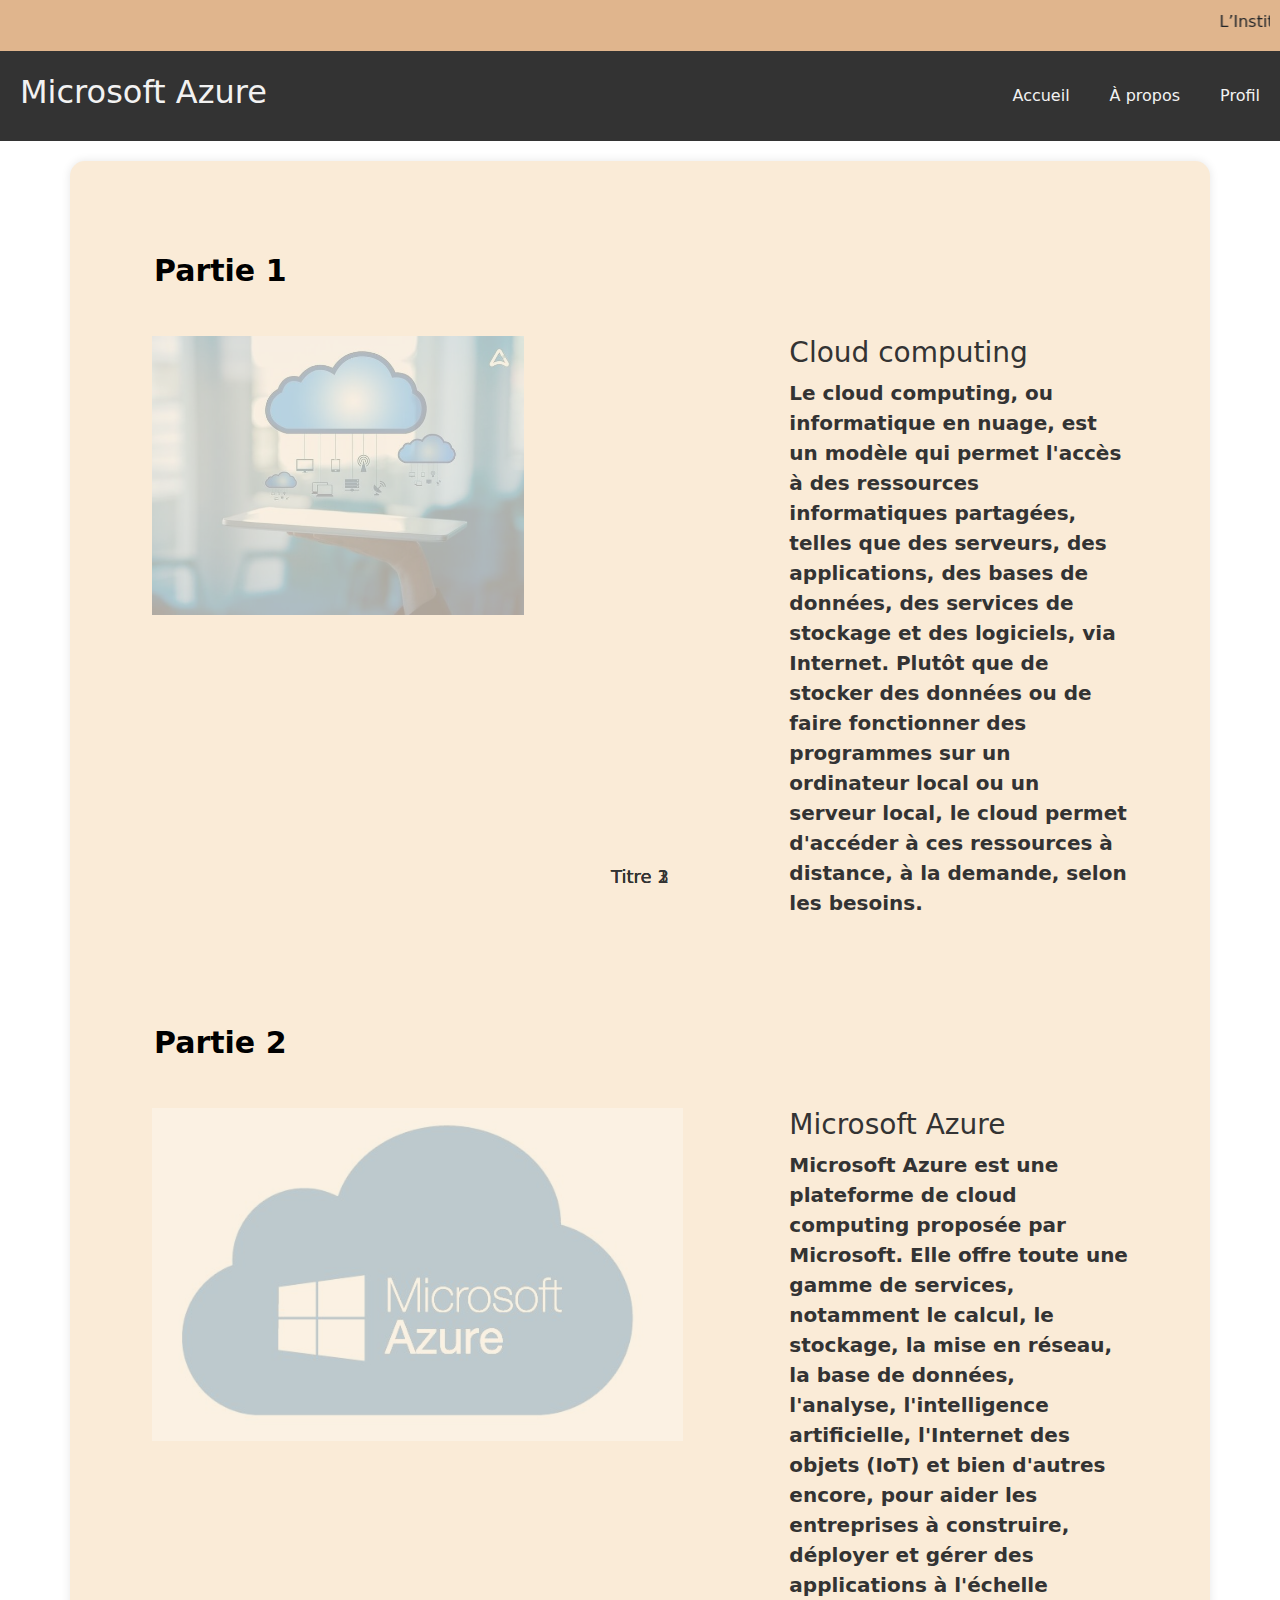
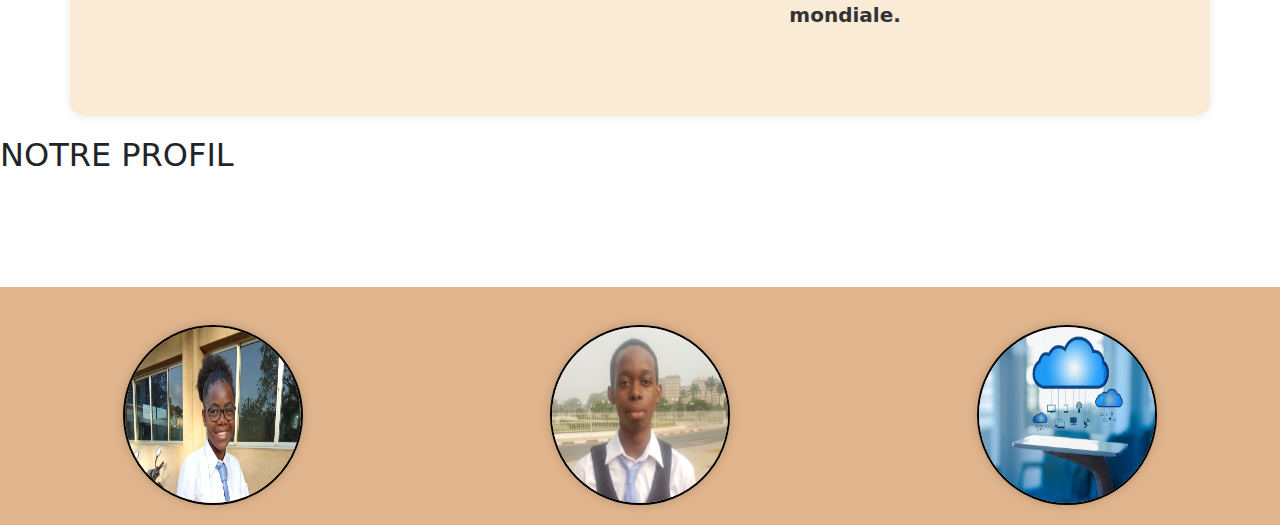
<file: index.html>
<!DOCTYPE html>
<html lang="en">
<head>
  <meta charset="UTF-8">
  <meta name="viewport" content="width=device-width, initial-scale=1.0">
  <title>Floating Navigation Menu</title>
  <link rel="stylesheet" href="style.css">
  <link href="https://cdn.jsdelivr.net/npm/bootstrap@5.3.3/dist/css/bootstrap.min.css" rel="stylesheet" integrity="sha384-QWTKZyjpPEjISv5WaRU9OFeRpok6YctnYmDr5pNlyT2bRjXh0JMhjY6hW+ALEwIH" crossorigin="anonymous">
  
</head>
<body>

  <div class="scrolling-text">
    <marquee behavior="scroll" direction="left">L’Institut Africain d’Informatique (IAI-TOGO) est une institution de renom qui offre une formation de qualité en informatique au Togo....</marquee>
  </div>

  <div class="navbar">
    <div class="nav-title"><h2>Microsoft Azure</h2></div>
    <div class="nav-links">
      <a href="#partie1">Accueil</a>
      <a href="#partie2">À propos</a>
      <a href="#profil">Profil</a>
    </div>
  </div>
  <div class="container">
    <div class="content">
      <h2 id="partie1">Partie 1</h2>
      <div class="partie">
        <div class="image ">
          <img src="./img/Cloud Consulting.jpeg" alt="" sizes="" srcset="" class="col-7">
        </div>
        
        <div class="text  col-4 ">
          <h3>Cloud computing</h3>
          <p>
            Le cloud computing, ou informatique en nuage, est un modèle qui permet l'accès à des ressources informatiques partagées, telles que des serveurs, des applications, des bases de données, des services de stockage et des logiciels, via Internet. Plutôt que de stocker des données ou de faire fonctionner des programmes sur un ordinateur local ou un serveur local, le cloud permet d'accéder à ces ressources à distance, à la demande, selon les besoins.  
          </p>
        </div>
      </div>
  
      <h2></h2>
      <p></p>
  
      <h2 id="partie2">Partie 2</h2>
      <div class="partie">
        <div class="image">
          <img src="./img/Microsoft Azure.jpeg" alt="" sizes="" srcset="" class="col-10">
        </div>
        <div class="text col-md-4">
          <h3>Microsoft Azure</h3>
          <p>
            Microsoft Azure est une plateforme de cloud computing proposée par Microsoft. Elle offre toute une gamme de services, notamment le calcul, le stockage, la mise en réseau, la base de données, l'analyse, l'intelligence artificielle, l'Internet des objets (IoT) et bien d'autres encore, pour aider les entreprises à construire, déployer et gérer des applications à l'échelle mondiale.
  
          </p>
        </div>
      </div>
    </div>
  </div> 
  <!-- Cercles animés -->
  <!-- Cercles animés -->
  <div class="main">
    <h2 id="profil">NOTRE PROFIL</h2>
  </div>
  <div class="circle-container">
    <div class="circle">
      <img src="./img/img1.jpg" alt="Image 1" class="">
      <div class="circle-title">Titre 1</div>
    </div>
    
    <div class="circle">
      <img src="./img/img2.jpg" alt="Image 2" col>
      <div class="circle-title">Titre 2</div>
    </div>
    
    <div class="circle">
      <img src="./img/Cloud Consulting.jpeg" alt="Image 3">
      <div class="circle-title">Titre 3</div>
    </div>
  </div>
  </div>
  


  <!-- <div style="margin-top: 10cm;">
    <script src="https://cdn.jsdelivr.net/npm/bootstrap@5.3.3/dist/js/bootstrap.bundle.min.js" integrity="sha384-YvpcrYf0tY3lHB60NNkmXc5s9fDVZLESaAA55NDzOxhy9GkcIdslK1eN7N6jIeHz" crossorigin="anonymous"></script>
  </div> -->
</body>
</html>
</file>
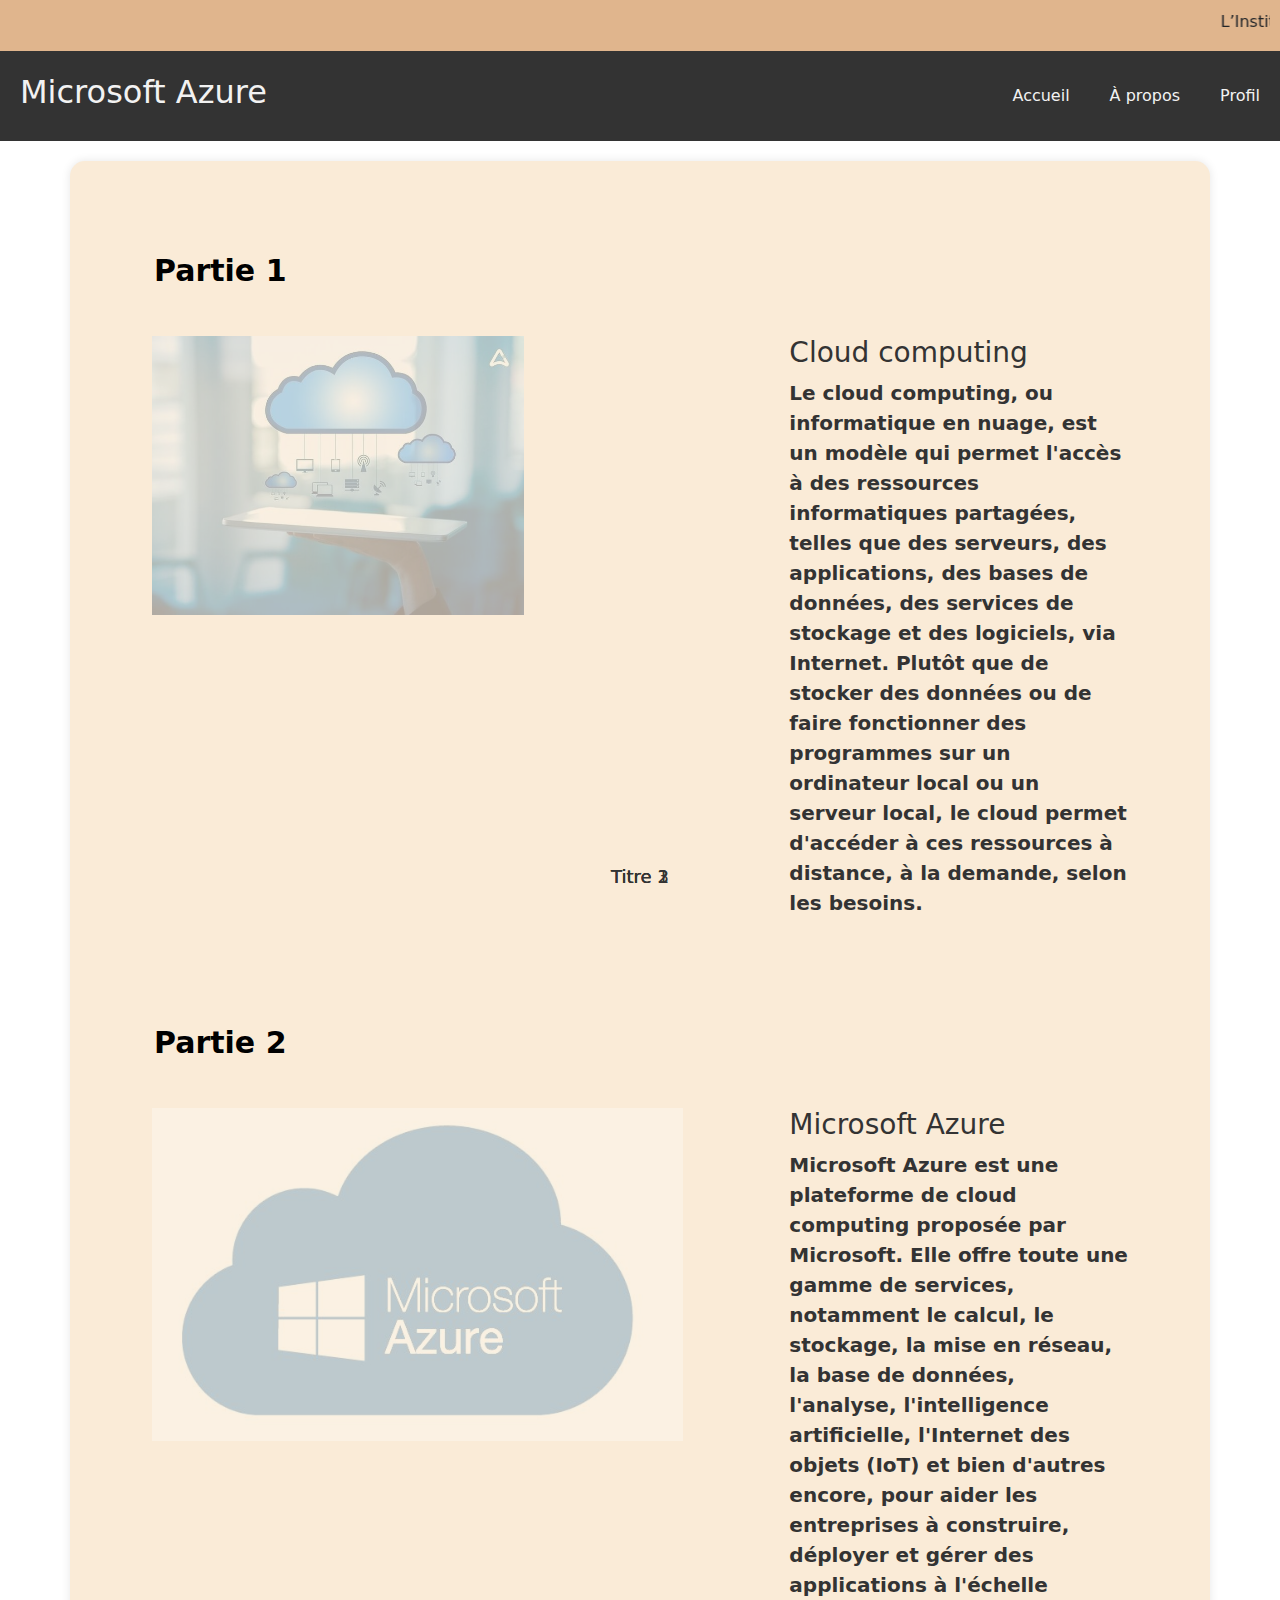
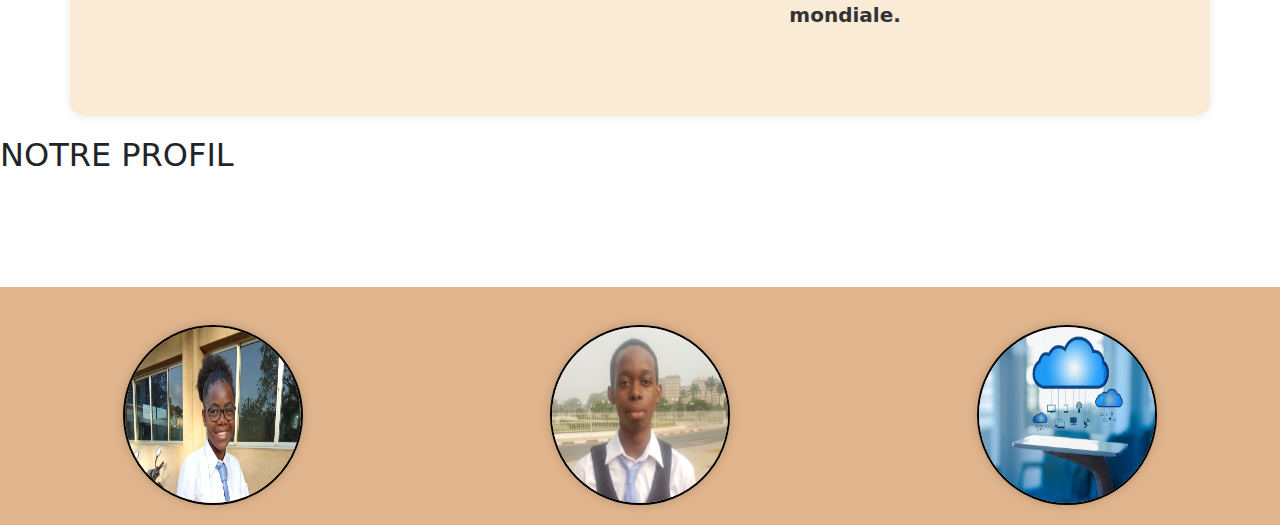
<file: portfilio.html>
<!DOCTYPE html>
<html lang="en">
<head>
  <meta charset="UTF-8">
  <meta name="viewport" content="width=device-width, initial-scale=1.0">
  <title>Floating Navigation Menu</title>
  <link rel="stylesheet" href="portfilio.css">
  <link href="https://cdn.jsdelivr.net/npm/bootstrap@5.3.3/dist/css/bootstrap.min.css" rel="stylesheet" integrity="sha384-QWTKZyjpPEjISv5WaRU9OFeRpok6YctnYmDr5pNlyT2bRjXh0JMhjY6hW+ALEwIH" crossorigin="anonymous">
  
</head>
<body>

  <div class="scrolling-text">
    <marquee behavior="scroll" direction="left">L’Institut Africain d’Informatique (IAI-TOGO) est une institution de renom qui offre une formation de qualité en informatique au Togo....</marquee>
  </div>

  <div class="navbar">
    <div class="nav-title"><h2>Microsoft Azure</h2></div>
    <div class="nav-links">
      <a href="#partie1">Accueil</a>
      <a href="#partie2">À propos</a>
      <a href="#profil">Profil</a>
    </div>
  </div>
  <div class="container">
    <div class="content">
      <h2 id="partie1">Partie 1</h2>
      <div class="partie">
        <div class="image ">
          <img src="./img/Cloud Consulting.jpeg" alt="" sizes="" srcset="" class="col-7">
        </div>
        
        <div class="text  col-4 ">
          <h3>Cloud computing</h3>
          <p>
            Le cloud computing, ou informatique en nuage, est un modèle qui permet l'accès à des ressources informatiques partagées, telles que des serveurs, des applications, des bases de données, des services de stockage et des logiciels, via Internet. Plutôt que de stocker des données ou de faire fonctionner des programmes sur un ordinateur local ou un serveur local, le cloud permet d'accéder à ces ressources à distance, à la demande, selon les besoins.  
          </p>
        </div>
      </div>
  
      <h2></h2>
      <p></p>
  
      <h2 id="partie2">Partie 2</h2>
      <div class="partie">
        <div class="image">
          <img src="./img/Microsoft Azure.jpeg" alt="" sizes="" srcset="" class="col-10">
        </div>
        <div class="text col-md-4">
          <h3>Microsoft Azure</h3>
          <p>
            Microsoft Azure est une plateforme de cloud computing proposée par Microsoft. Elle offre toute une gamme de services, notamment le calcul, le stockage, la mise en réseau, la base de données, l'analyse, l'intelligence artificielle, l'Internet des objets (IoT) et bien d'autres encore, pour aider les entreprises à construire, déployer et gérer des applications à l'échelle mondiale.
  
          </p>
        </div>
      </div>
    </div>
  </div> 
  <!-- Cercles animés -->
  <!-- Cercles animés -->
  <div class="main">
    <h2 id="profil">NOTRE PROFIL</h2>
  </div>
  <div class="circle-container">
    <div class="circle">
      <img src="./img/img1.jpg" alt="Image 1" class="">
      <div class="circle-title">Titre 1</div>
    </div>
    
    <div class="circle">
      <img src="./img/img2.jpg" alt="Image 2" col>
      <div class="circle-title">Titre 2</div>
    </div>
    
    <div class="circle">
      <img src="./img/Cloud Consulting.jpeg" alt="Image 3">
      <div class="circle-title">Titre 3</div>
    </div>
  </div>
  </div>
  


  <!-- <div style="margin-top: 10cm;">
    <script src="https://cdn.jsdelivr.net/npm/bootstrap@5.3.3/dist/js/bootstrap.bundle.min.js" integrity="sha384-YvpcrYf0tY3lHB60NNkmXc5s9fDVZLESaAA55NDzOxhy9GkcIdslK1eN7N6jIeHz" crossorigin="anonymous"></script>
  </div> -->
</body>
</html>
</file>
<file: style.css>
body {
    font-family: Arial, sans-serif;
    margin: 0;
    background-color: aquamarine;
    /* padding-top: 60px; */
   
  }
  
  .scrolling-text {
    background-color: #e0b58d; /* couleur de fond de la bande de texte déroulante */
    padding: 10px;
    overflow: hidden;
  }

  .navbar {
    overflow: hidden;
    background-color: #333; /* couleur de fond de la barre de navigation */
    position: fixed;
    top: 0;
    width: 100%;
    display: flex;
    justify-content: space-between;
    align-items: center;
  }

  .nav-title {
    color: #f2f2f2; /* couleur du texte de la barre de navigation */
    padding: 14px 20px;
  }

  .nav-links {
    display: flex;
  }

  .nav-links a {
    color: #f2f2f2; /* couleur du texte des liens de la barre de navigation */
    text-align: center;
    padding: 14px 20px;
    text-decoration: none;
  }

  .nav-links a:hover {
    background-color: #ddd;
    color: black;
  }
  
  .content {
    padding: 50px;
    /* margin-top: 50px; Pour éviter que le contenu soit caché sous la barre de navigation */
  }
  .container {
    background-color: antiquewhite;  /* couleur de fond du contenu */
    border-radius: 15px; /* arrondir les coins du conteneur */
    box-shadow: 0 0 10px rgba(0, 0, 0, 0.1); /* ombre portée */
    padding: 20px; /* espacement à l'intérieur du conteneur */
    margin: 20px auto; /* espacement autour du conteneur */
    max-width: 800px; /* largeur maximale du conteneur */
  }
     
 .content h2{
    color:black;
    font-size: 30px;
    font-weight: bold;
    text-align: left;
    margin-bottom: 25px;
    margin-top: 20px
    margin-left : 20px ;
    padding: 22px;

 }

  .partie{
    display: flex;
  }
    
  .text{
    font-size: 20px;
    font-weight: bold;
    color: #333;
    margin-left: 20px;
    margin-right: 20px;
    
    
    
  }

  .main h2{
    margin-top: 20px;
  }
  
 .image  img{
    /* font-weight: bold; */
    margin-left: 20px; /* Ajoute un espace à gauche de l'image */
    transition: transform 2s; /* Transition de transformation sur 0.3 secondes */
    opacity: 0.3;  /* L'image est initialement invisible */
    animation: fadeIn 1s ease-in-out forwards; /* Animation d'apparition avec fadeIn */
    
  } 
  
  .image img:hover {
    /* opacity: 1; Réduit l'opacité de l'image au survol */
    transform: scale(1.3);
  }

   @keyframes fadeIn {
    50% {
      opacity: 1;
    }
    100% {
      opacity: 1;
    }
  }

  /* Cercle */
  .circle-container {
    display: flex;
    justify-content: space-around;
    background-color: #e0b58d;
    margin-top: 3cm;
  }

  .circle {
    text-align: center;
    justify-content: center;
    align-items: center;
    overflow: hidden; /* Cache les parties de l'image qui dépassent */
    width: 180px; /* Nouvelle largeur du cercle */
    height: 180px; /* Nouvelle hauteur du cercle */
    margin-bottom: 20px;
    margin-top: 1cm;
    border: 2px solid #000;
    border-radius: 50%; /* Pour faire un cercle */
    box-shadow: 0 0 10px rgba(0, 0, 0, 0.2);
  }

  .circle img {
    width: 100%;
    height: 100%;
  }

  .circle-title {
    font-size: 18px;
    color: #333;
    position: absolute;
    bottom: 10px;
    left: 0;
    right: 0;
  }
  

  
  .img {
    width: 100%;
    height: auto;
   }
</file>
<file: portfilio.css>
body {
    font-family: Arial, sans-serif;
    margin: 0;
    background-color: aquamarine;
    /* padding-top: 60px; */
   
  }
  
  .scrolling-text {
    background-color: #e0b58d; /* couleur de fond de la bande de texte déroulante */
    padding: 10px;
    overflow: hidden;
  }

  .navbar {
    overflow: hidden;
    background-color: #333; /* couleur de fond de la barre de navigation */
    position: fixed;
    top: 0;
    width: 100%;
    display: flex;
    justify-content: space-between;
    align-items: center;
  }

  .nav-title {
    color: #f2f2f2; /* couleur du texte de la barre de navigation */
    padding: 14px 20px;
  }

  .nav-links {
    display: flex;
  }

  .nav-links a {
    color: #f2f2f2; /* couleur du texte des liens de la barre de navigation */
    text-align: center;
    padding: 14px 20px;
    text-decoration: none;
  }

  .nav-links a:hover {
    background-color: #ddd;
    color: black;
  }
  
  .content {
    padding: 50px;
    /* margin-top: 50px; Pour éviter que le contenu soit caché sous la barre de navigation */
  }
  .container {
    background-color: antiquewhite;  /* couleur de fond du contenu */
    border-radius: 15px; /* arrondir les coins du conteneur */
    box-shadow: 0 0 10px rgba(0, 0, 0, 0.1); /* ombre portée */
    padding: 20px; /* espacement à l'intérieur du conteneur */
    margin: 20px auto; /* espacement autour du conteneur */
    max-width: 800px; /* largeur maximale du conteneur */
  }
     
 .content h2{
    color:black;
    font-size: 30px;
    font-weight: bold;
    text-align: left;
    margin-bottom: 25px;
    margin-top: 20px
    margin-left : 20px ;
    padding: 22px;

 }

  .partie{
    display: flex;
  }
    
  .text{
    font-size: 20px;
    font-weight: bold;
    color: #333;
    margin-left: 20px;
    margin-right: 20px;
    
    
    
  }

  .main h2{
    margin-top: 20px;
  }
  
 .image  img{
    /* font-weight: bold; */
    margin-left: 20px; /* Ajoute un espace à gauche de l'image */
    transition: transform 2s; /* Transition de transformation sur 0.3 secondes */
    opacity: 0.3;  /* L'image est initialement invisible */
    animation: fadeIn 1s ease-in-out forwards; /* Animation d'apparition avec fadeIn */
    
  } 
  
  .image img:hover {
    /* opacity: 1; Réduit l'opacité de l'image au survol */
    transform: scale(1.3);
  }

   @keyframes fadeIn {
    50% {
      opacity: 1;
    }
    100% {
      opacity: 1;
    }
  }

  /* Cercle */
  .circle-container {
    display: flex;
    justify-content: space-around;
    background-color: #e0b58d;
    margin-top: 3cm;
  }

  .circle {
    text-align: center;
    justify-content: center;
    align-items: center;
    overflow: hidden; /* Cache les parties de l'image qui dépassent */
    width: 180px; /* Nouvelle largeur du cercle */
    height: 180px; /* Nouvelle hauteur du cercle */
    margin-bottom: 20px;
    margin-top: 1cm;
    border: 2px solid #000;
    border-radius: 50%; /* Pour faire un cercle */
    box-shadow: 0 0 10px rgba(0, 0, 0, 0.2);
  }

  .circle img {
    width: 100%;
    height: 100%;
  }

  .circle-title {
    font-size: 18px;
    color: #333;
    position: absolute;
    bottom: 10px;
    left: 0;
    right: 0;
  }
  

  
  .img {
    width: 100%;
    height: auto;
   }
</file>
